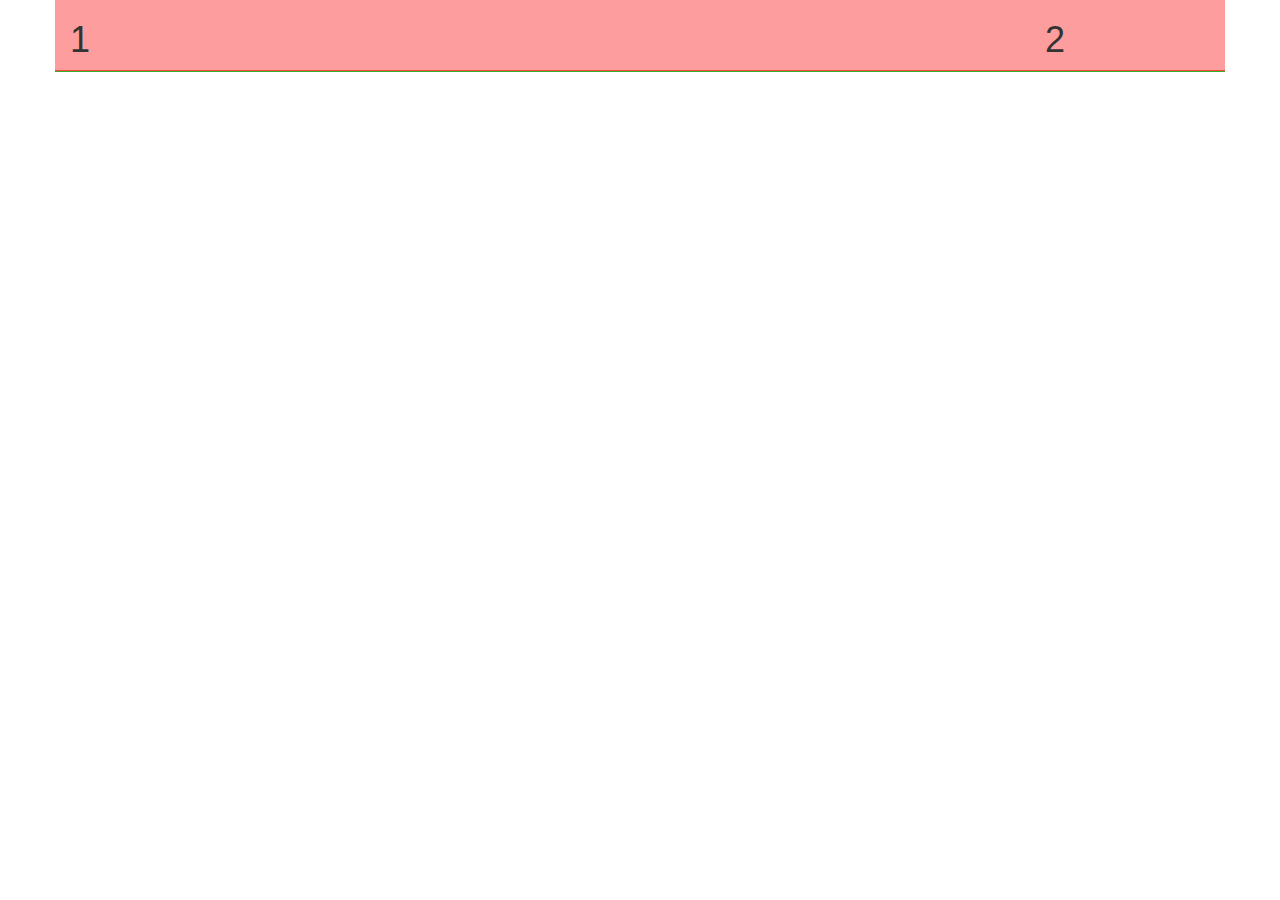
<file: index.html>
<!DOCTYPE html>
<html lang="pt-br">
  <head>
    <meta charset="utf-8">
    <meta http-equiv="X-UA-Compatible" content="IE=edge">
    <!--  tag utilizada para criar designs responsivos essa abaixo. -->
    <meta name="viewport" content="width=device-width, initial-scale=1">
    <!-- The above 3 meta tags *must* come first in the head; any other head content must come *after* these tags -->
    <title>Bootstrap</title>
    
    <!-- Bootstrap -->
    <link href="bootstrap/css/bootstrap.min.css" rel="stylesheet">
    <!-- Css -->
    <link rel="stylesheet" type="text/css" href="estilo.css">
    

    <!-- HTML5 shim and Respond.js for IE8 support of HTML5 elements and media queries -->
    <!-- WARNING: Respond.js doesn't work if you view the page via file:// -->
    <!--[if lt IE 9]>  
			<script src="js/html5shiv.js"></script>
	<![endif]-->
  </head>
  <body>
   <!-- A classe container do bootstrap, vai englobar todo o conteúdo do site -->
   <div class="container marcador2">
    
    <!-- Com a class "Row" posso criar linhas no meu layout -->
     <div class="row">
      <!-- No site do Bootstrap temos diversos tipos de colunas 
      Ex: col-md, col-sm, e etc, cada um tem a sua finalidade para cada
      dispositivo com um ViewPort Diferente
       -->
      <!-- Criamos o row, e depois definimos a coluna utilizando col- e o parametro e o tamanho do grid que queremos usar -->

       <div class="col-xs-6 col-sm-10 col-md-2 col-lg-10 marcador">
         <h1>1</h1>
       </div>

       <div class="col-xs-6 col-sm-2 col-md-10 col-lg-2 marcador">
         <h1>2</h1>
       </div>

     </div>

   </div>



    <!-- jQuery (necessary for Bootstrap's JavaScript plugins) -->
    <script src="https://ajax.googleapis.com/ajax/libs/jquery/1.11.3/jquery.min.js"></script>
    <!-- Include all compiled plugins (below), or include individual files as needed -->
    <script src="bootstrap/js/bootstrap.min.js"></script>
  </body>
</html>
</file>
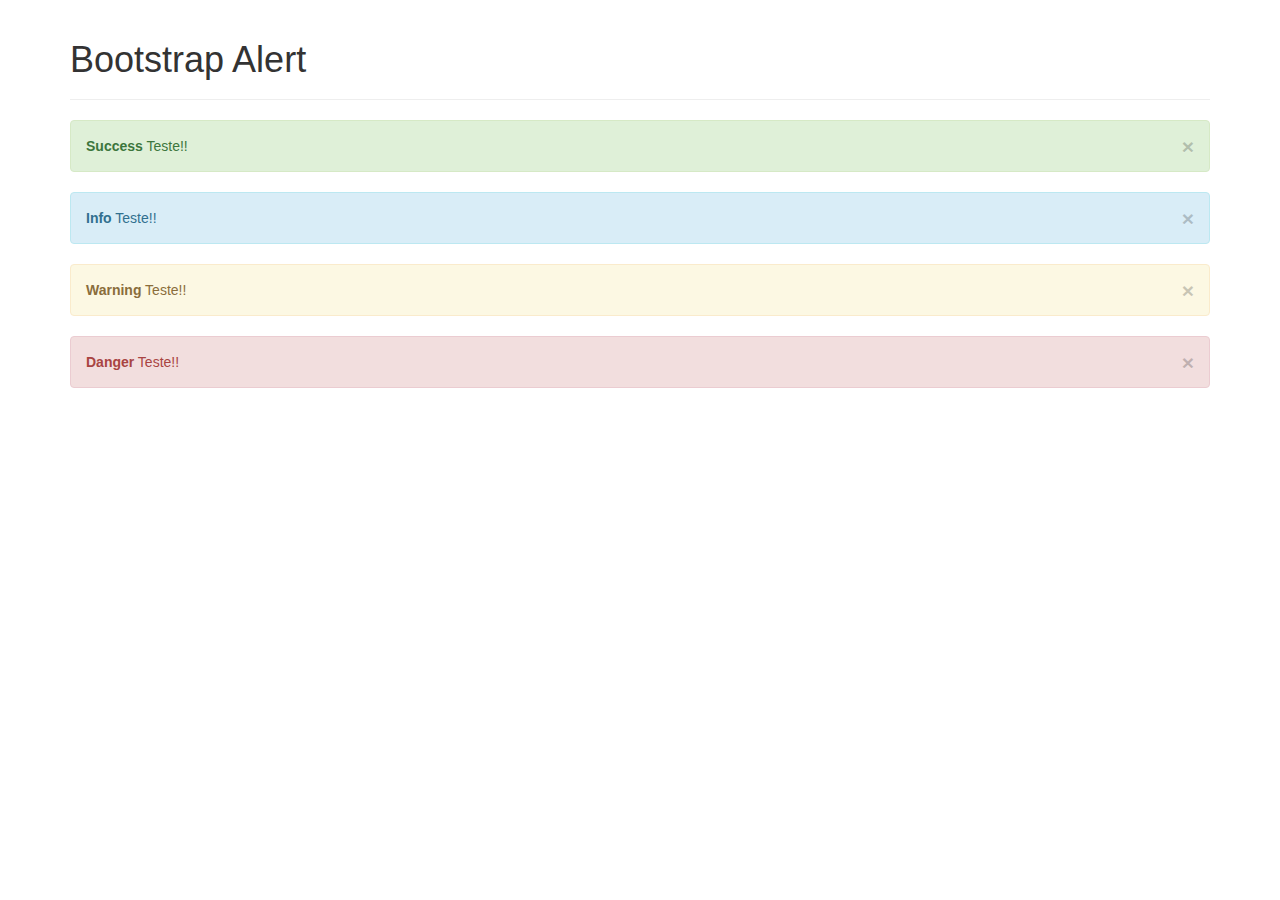
<file: alertas.html>
<!DOCTYPE html>
<html lang="pt-br">
  <head>
    <meta charset="utf-8">
    <meta http-equiv="X-UA-Compatible" content="IE=edge">
    <!--  tag utilizada para criar designs responsivos essa abaixo. -->
    <meta name="viewport" content="width=device-width, initial-scale=1">
    <!-- The above 3 meta tags *must* come first in the head; any other head content must come *after* these tags -->
    <title>Alertas</title>
    
    <!-- Bootstrap -->
    <link href="bootstrap/css/bootstrap.min.css" rel="stylesheet">
    <!-- Css -->
    <link rel="stylesheet" type="text/css" href="estilo.css">
    

    <!-- HTML5 shim and Respond.js for IE8 support of HTML5 elements and media queries -->
    <!-- WARNING: Respond.js doesn't work if you view the page via file:// -->
    <!--[if lt IE 9]>  
			<script src="js/html5shiv.js"></script>
	<![endif]-->
  </head>
  <body>
   <!-- A classe container do bootstrap, vai englobar todo o conteúdo do site -->
 
   <div class="container">
     <div class="page-header">
       <h1>Bootstrap Alert</h1>
     </div>
     <!-- Criando alertas, toda a documentação esta no site do bootstrap -->
     <div class="alert alert-success" role="alert">  
        <!-- criando um botao de fechar o alerta
          Esse role="Alert" serve para os leitores de tela, ou seja é um questão de acessibilidade.
         -->

       <button type="button" class="close" data-dismiss="alert">
         <span>&times;</span>
       </button>
       <strong>Success</strong> Teste!!
     </div>

     <div class="alert alert-info" role="alert">
      <button type="button" class="close" data-dismiss="alert">
         <span>&times;</span>
       </button>
       <strong>Info</strong> Teste!!
     </div>

     <div class="alert alert-warning"  role="alert">
      <button type="button" class="close" data-dismiss="alert">
         <span>&times;</span>
       </button>
       <strong>Warning</strong> Teste!!
     </div>

     <div class="alert alert-danger"  role="alert">
      <button type="button" class="close" data-dismiss="alert">
         <span>&times;</span>
       </button>
       <strong>Danger</strong> Teste!!
     </div>

   </div>


    <!-- jQuery (necessary for Bootstrap's JavaScript plugins) -->
    <script src="https://ajax.googleapis.com/ajax/libs/jquery/1.11.3/jquery.min.js"></script>
    <!-- Include all compiled plugins (below), or include individual files as needed -->
    <script src="bootstrap/js/bootstrap.min.js"></script>
  </body>
</html>
</file>
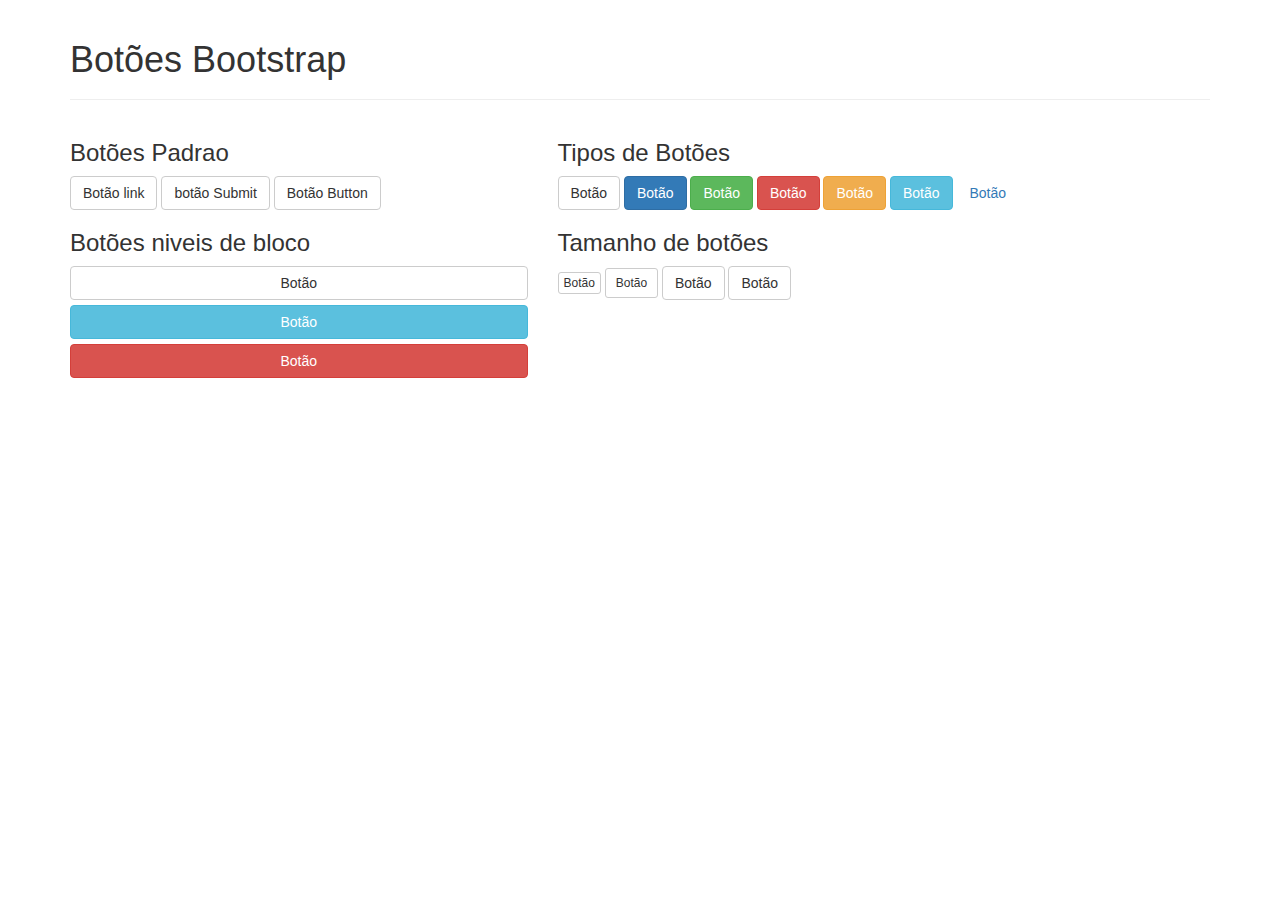
<file: botoes.html>
<!DOCTYPE html>
<html lang="pt-br">
  <head>
    <meta charset="utf-8">
    <meta http-equiv="X-UA-Compatible" content="IE=edge">
    <meta name="viewport" content="width=device-width, initial-scale=1">
    <!-- The above 3 meta tags *must* come first in the head; any other head content must come *after* these tags -->
    <title>Botões Bootstrap</title>

    <!-- Bootstrap -->
    <link href="bootstrap/css/bootstrap.min.css" rel="stylesheet">
    <link href="estilo.css" rel="stylesheet">

    <!-- HTML5 shim and Respond.js for IE8 support of HTML5 elements and media queries -->
    <!-- WARNING: Respond.js doesn't work if you view the page via file:// -->
    <!--[if lt IE 9]>
      <script src="https://oss.maxcdn.com/html5shiv/3.7.2/html5shiv.min.js"></script>
      <script src="https://oss.maxcdn.com/respond/1.4.2/respond.min.js"></script>
    <![endif]-->
  </head>
  <body>
    
    <div class="container">
      <!-- Criar um cabeçalho -Pageheader -->
      <div class="page-header">
        <h1>Botões Bootstrap</h1>
      </div>
      <div class="row">
      <div class="col-sm-5">
        <h3>Botões Padrao</h3>
        <a href="#" class="btn btn-default">Botão link</a>
        <input type="submit" class="btn btn-default" value="botão Submit">
        <button class="btn btn-default">Botão Button</button> <!-- Mais recomendado -->
      </div>

      <div class="col-sm-7">

         <h3>Tipos de Botões</h3>

         <button class="btn btn-default">Botão</button>
         <button class="btn btn-primary">Botão</button>
         <button class="btn btn-success">Botão</button>
         <button class="btn btn-danger">Botão</button>
         <button class="btn btn-warning">Botão</button>
         <button class="btn btn-info">Botão</button>
         <button class="btn btn-link">Botão</button>

      </div> 
      </div><!-- Row -->

      <div class="row">
        
        <div class="col-sm-5">
          <h3>Botões niveis de bloco</h3>
          <button class="btn btn-default btn-block">Botão</button>
          <button class="btn btn-info btn-block">Botão</button>
          <button class="btn btn-danger btn-block">Botão</button>

        </div>
        <div class="col-sm-7">
          <h3>Tamanho de botões</h3>
          <button class="btn btn-default  btn-xs">Botão</button>
          <button class="btn btn-default  btn-sm">Botão</button>
          <button class="btn btn-default  btn-md">Botão</button>
          <button class="btn btn-default  btm-lg">Botão</button>
        </div>

      </div><!-- Row -->

    </div>
    

    <!-- jQuery (necessary for Bootstrap's JavaScript plugins) -->
    <script src="https://ajax.googleapis.com/ajax/libs/jquery/1.11.3/jquery.min.js"></script>
    <!-- Include all compiled plugins (below), or include individual files as needed -->
    <script src="bootstrap/js/bootstrap.min.js"></script>
  </body>
</html>
</file>
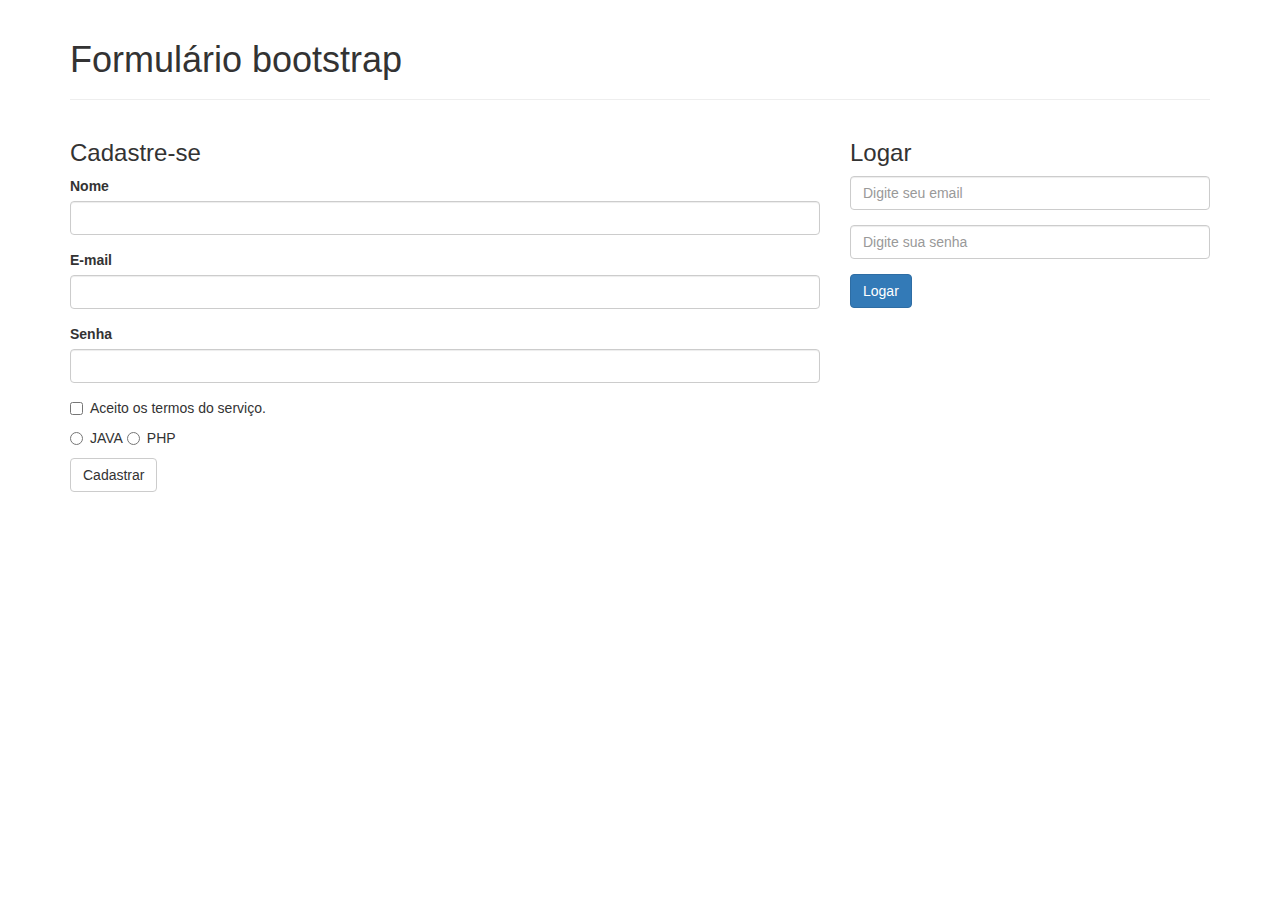
<file: formulario.html>
<!DOCTYPE html>
<html lang="pt-br">
  <head>
    <meta charset="utf-8">
    <meta http-equiv="X-UA-Compatible" content="IE=edge">
    <meta name="viewport" content="width=device-width, initial-scale=1">
    <!-- The above 3 meta tags *must* come first in the head; any other head content must come *after* these tags -->
    <title>Formulários</title>

    <!-- Bootstrap -->
    <link href="bootstrap/css/bootstrap.min.css" rel="stylesheet">
    <link href="estilo.css" rel="stylesheet">

    <!-- HTML5 shim and Respond.js for IE8 support of HTML5 elements and media queries -->
    <!-- WARNING: Respond.js doesn't work if you view the page via file:// -->
    <!--[if lt IE 9]>
      <script src="https://oss.maxcdn.com/html5shiv/3.7.2/html5shiv.min.js"></script>
      <script src="https://oss.maxcdn.com/respond/1.4.2/respond.min.js"></script>
    <![endif]-->
  </head>
  <body>
    
    <div class="container">
      <!-- Criar um cabeçalho -Pageheader -->
      <div class="page-header">
        <h1>Formulário bootstrap</h1>
      </div>

      <div class="row">

        <div class="col-sm-8">
          <h3>Cadastre-se</h3>
          <!-- Criando Formulário -->
          <form>
            
            <div class="form-group">
              <!-- O id "Nome" no "for" do label, serve para quando clicar em cima do nome "nome", selecionar o campo de escrever automaticamente -->
              <label for="nome">Nome</label>
              <!-- Essa classe "form-control" aplica uma formatação própria do bootstrap ao formulário -->
              <input type="text" class="form-control" id="nome">
            </div>

            <div class="form-group">
              <label for="email">E-mail</label>
              <input type="email" id="email" class="form-control">
            </div>

            <div class="form-group">
              <label for="senha">Senha</label>
              <input type="password" id="senha" class="form-control">
            </div>
            <!-- Criar um checkbox -->
            <div class="checkbox">
              <label>
                <input type="checkbox"> Aceito os termos do serviço.
              </label>
            </div>

            <div class="radio">
              <label>
                <input type="radio" name="opcoes"> JAVA
              </label>

               <label>
                <input type="radio" name="opcoes"> PHP
              </label>
            </div>

            <button type="submit" class="btn btn-default">Cadastrar</button>




          </form>

        </div>

        <div class="col-sm-4">
          <h3>Logar</h3>

          <div class="form-group">
            <input type="email" id="email" class="form-control" placeholder="Digite seu email">
          </div>

          <div class="form-group">
            <input type="password" id="senha" class="form-control" placeholder="Digite sua senha">
          </div>

          <button type="submit" class="btn btn-primary">Logar</button>

        </div>

      </div>

    </div>  

    <!-- jQuery (necessary for Bootstrap's JavaScript plugins) -->
    <script src="https://ajax.googleapis.com/ajax/libs/jquery/1.11.3/jquery.min.js"></script>
    <!-- Include all compiled plugins (below), or include individual files as needed -->
    <script src="bootstrap/js/bootstrap.min.js"></script>
  </body>
</html>
</file>
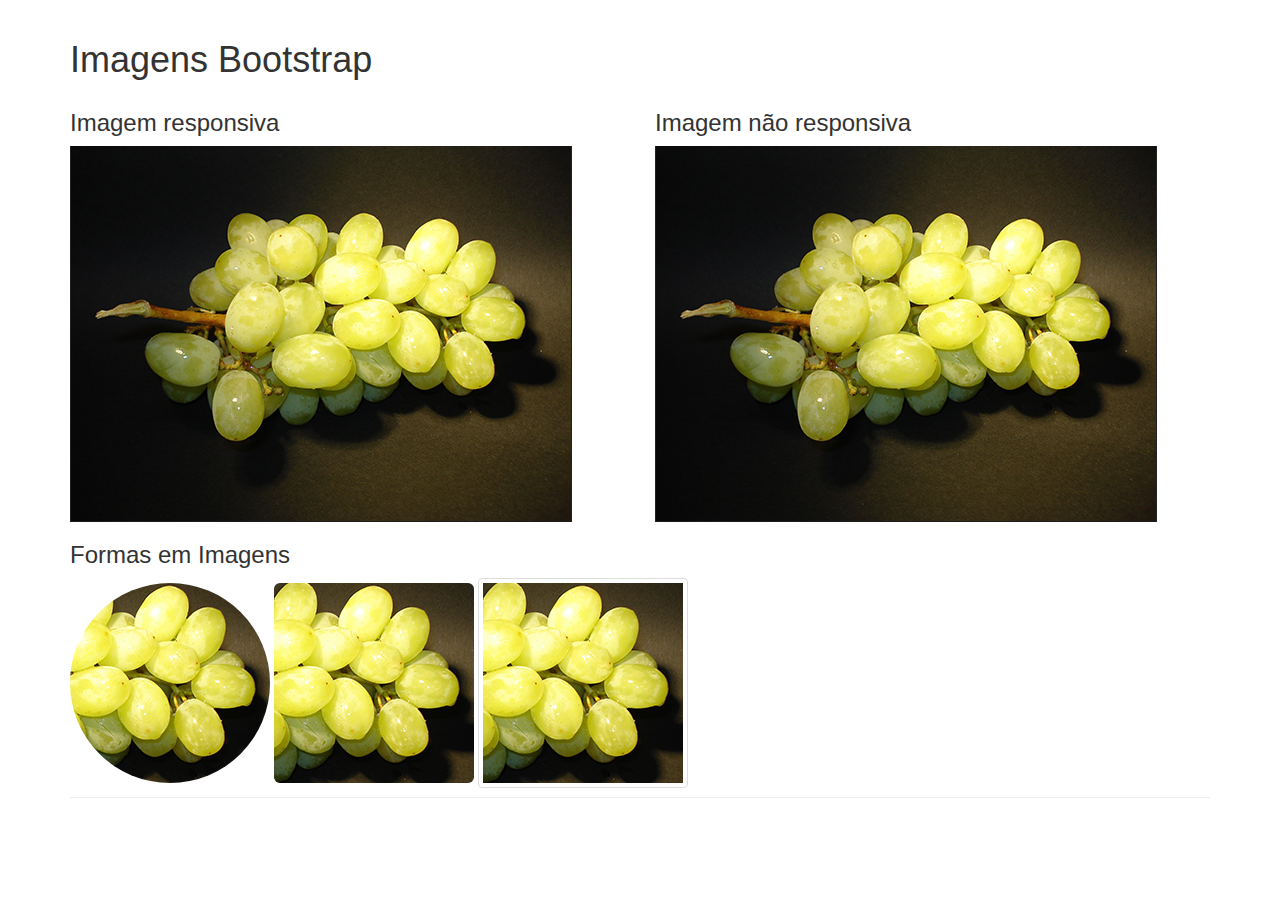
<file: imagens.html>
<!DOCTYPE html>
<html lang="pt-br">
  <head>
    <meta charset="utf-8">
    <meta http-equiv="X-UA-Compatible" content="IE=edge">
    <meta name="viewport" content="width=device-width, initial-scale=1">
    <!-- The above 3 meta tags *must* come first in the head; any other head content must come *after* these tags -->
    <title>Imagens Bootstrap</title>

    <!-- Bootstrap -->
    <link href="bootstrap/css/bootstrap.min.css" rel="stylesheet">
    <link href="estilo.css" rel="stylesheet">

    <!-- HTML5 shim and Respond.js for IE8 support of HTML5 elements and media queries -->
    <!-- WARNING: Respond.js doesn't work if you view the page via file:// -->
    <!--[if lt IE 9]>
      <script src="https://oss.maxcdn.com/html5shiv/3.7.2/html5shiv.min.js"></script>
      <script src="https://oss.maxcdn.com/respond/1.4.2/respond.min.js"></script>
    <![endif]-->
  </head>
  <body>
    
    <div class="container">
      <!-- Criar um cabeçalho -Pageheader -->
      <div class="page-header">
        <h1>Imagens Bootstrap</h1>
        <!-- Class="img-responsive" para deixar a imagem responsiva -->
        <div class="row">
          <div class="col-sm-6">
            <h3>Imagem responsiva</h3>
            <img src="img/uvas.png" class="img-responsive ">
          </div>
          <div class="col-sm-6">
             <h3>Imagem não responsiva</h3>
             <img src="img/uvas.png">
          </div>
        </div> <!-- Fim da row -->
        <!-- Para colocar formas nas imagens -->
        <div class="row">
          <div class="col-sm-12">
            <h3>Formas em Imagens</h3>
            <img src="img/uvas200.png" class="img-circle">
            <img src="img/uvas200.png" class="img-rounded">
            <img src="img/uvas200.png" class="img-thumbnail">

          </div>
        </div>

      </div>
    </div>

    <!-- jQuery (necessary for Bootstrap's JavaScript plugins) -->
    <script src="https://ajax.googleapis.com/ajax/libs/jquery/1.11.3/jquery.min.js"></script>
    <!-- Include all compiled plugins (below), or include individual files as needed -->
    <script src="bootstrap/js/bootstrap.min.js"></script>
  </body>
</html>
</file>
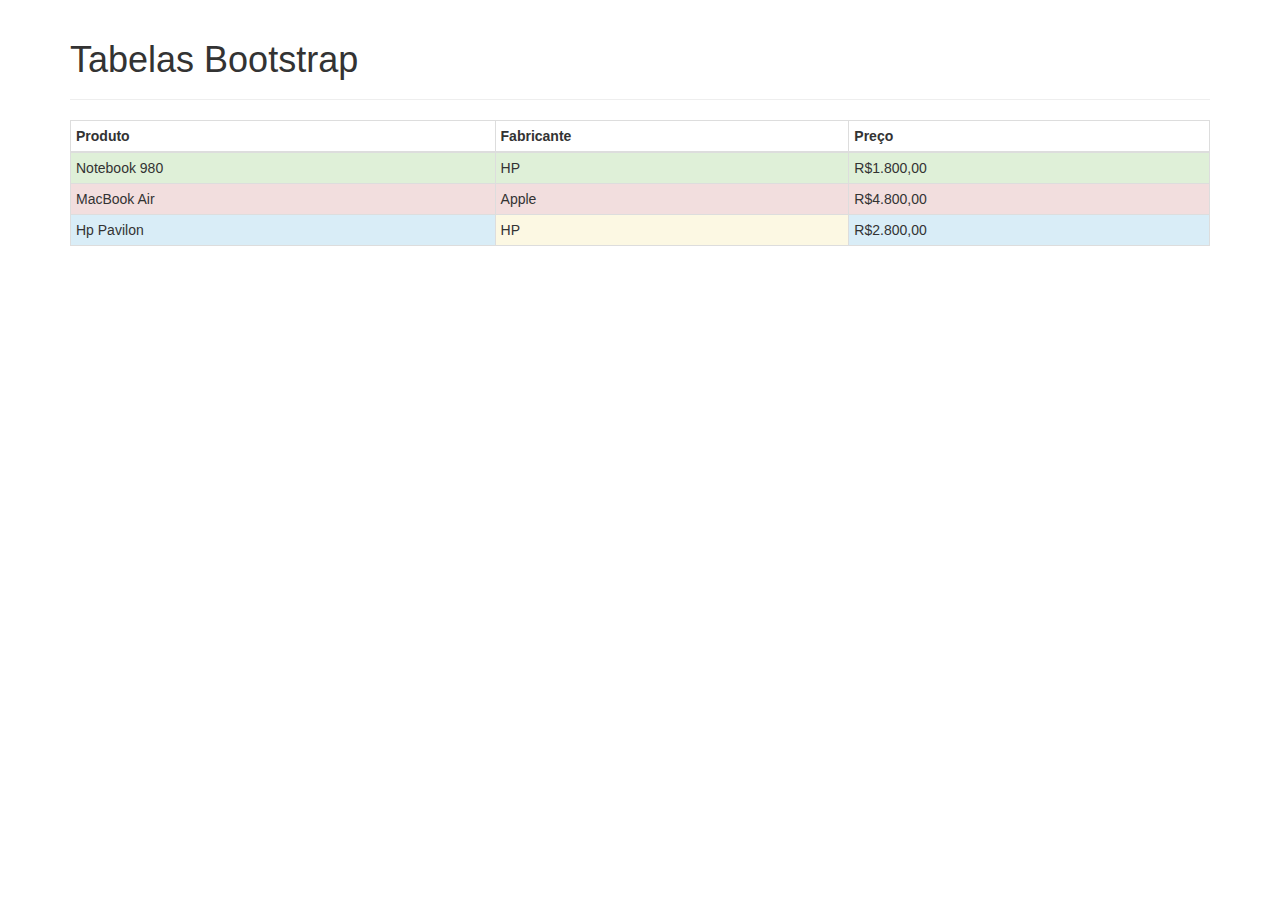
<file: tabelas.html>
<!DOCTYPE html>
<html lang="pt-br">
  <head>
    <meta charset="utf-8">
    <meta http-equiv="X-UA-Compatible" content="IE=edge">
    <meta name="viewport" content="width=device-width, initial-scale=1">
    <!-- The above 3 meta tags *must* come first in the head; any other head content must come *after* these tags -->
    <title>Tabela Bootstrap</title>

    <!-- Bootstrap -->
    <link href="bootstrap/css/bootstrap.min.css" rel="stylesheet">
    <link href="estilo.css" rel="stylesheet">

    <!-- HTML5 shim and Respond.js for IE8 support of HTML5 elements and media queries -->
    <!-- WARNING: Respond.js doesn't work if you view the page via file:// -->
    <!--[if lt IE 9]>
      <script src="https://oss.maxcdn.com/html5shiv/3.7.2/html5shiv.min.js"></script>
      <script src="https://oss.maxcdn.com/respond/1.4.2/respond.min.js"></script>
    <![endif]-->
  </head>
  <body>
    
    <div class="container">
      <!-- Criar um cabeçalho -Pageheader -->
      <div class="page-header">
        <h1>Tabelas Bootstrap</h1>
      </div>
      <!-- Para formatar com bootstrap apenas basta digitar dentro da class="table" -->
      <!-- A class "table-striped, fará uma alternância de cores entre as linhas da tabela" -->
      <!-- a table-hover, muda de cor quando passa o cursos -->
      <!-- e o condensed diminui o espaçamento, o padding -->
      <table class="table table-striped table-bordered table-hover table-condensed">
        <thead>
          <tr>
            <th>Produto</th>
            <th>Fabricante</th>
            <th>Preço</th>
          </tr>
        </thead>
        <tbody>
          <tr class="success">

            <td>Notebook 980</td>
            <td>HP</td>
            <td>R$1.800,00</td>
            
          </tr>
          <tr class="danger">

            <td>MacBook Air</td>
            <td>Apple</td>
            <td>R$4.800,00</td>
            
          </tr>
          <tr class="info">

            <td>Hp Pavilon</td>
            <td class="warning">HP</td>
            <td>R$2.800,00</td>
            
          </tr>
        </tbody>
      </table>
      </div>
   


    <!-- jQuery (necessary for Bootstrap's JavaScript plugins) -->
    <script src="https://ajax.googleapis.com/ajax/libs/jquery/1.11.3/jquery.min.js"></script>
    <!-- Include all compiled plugins (below), or include individual files as needed -->
    <script src="bootstrap/js/bootstrap.min.js"></script>

  </body>
</html>
</file>
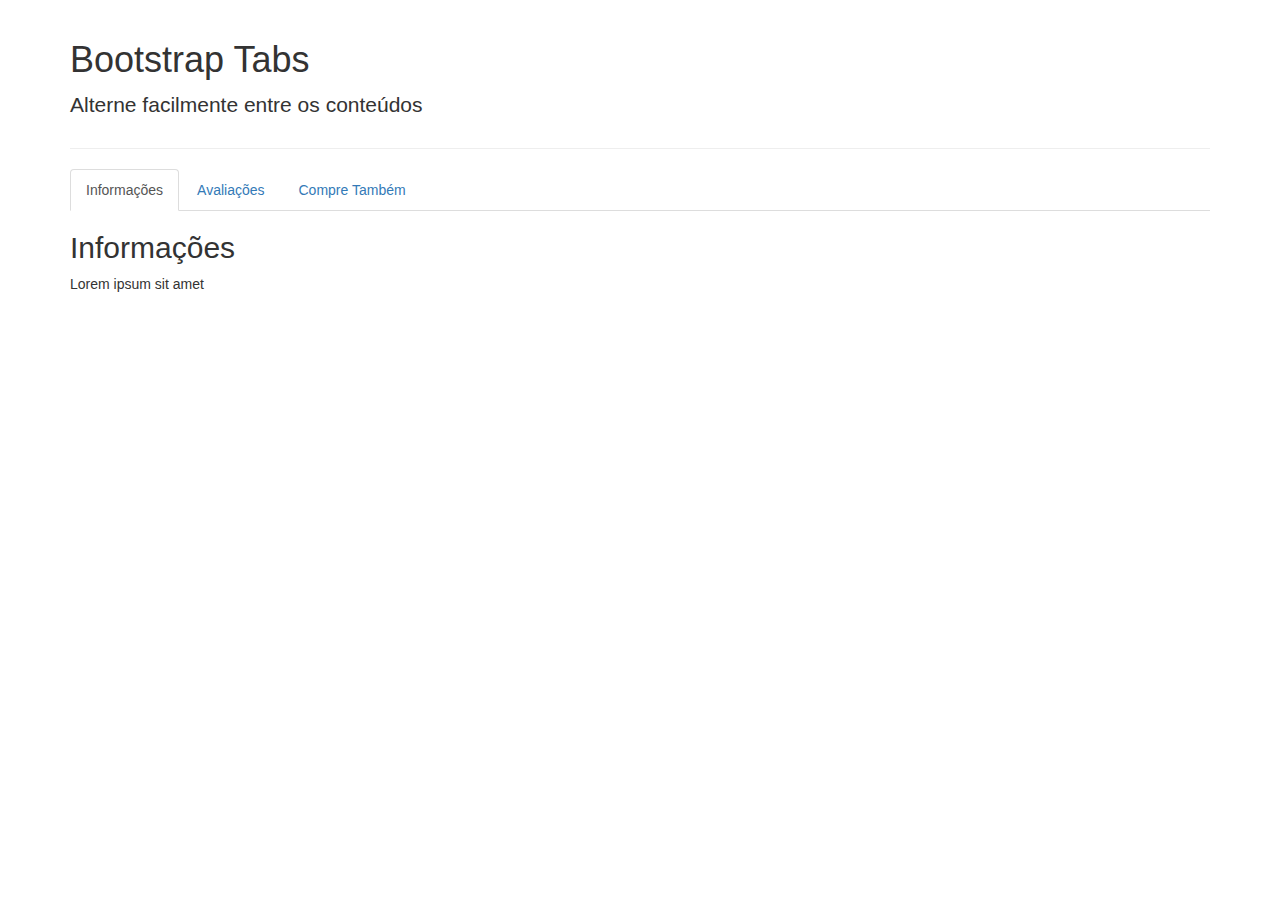
<file: tabs.html>
<!DOCTYPE html>
<html lang="pt-br">
  <head>
    <meta charset="utf-8">
    <meta http-equiv="X-UA-Compatible" content="IE=edge">
    <!--  tag utilizada para criar designs responsivos essa abaixo. -->
    <meta name="viewport" content="width=device-width, initial-scale=1">
    <!-- The above 3 meta tags *must* come first in the head; any other head content must come *after* these tags -->
    <title>Bootstrap Tabs</title>
    
    <!-- Bootstrap -->
    <link href="bootstrap/css/bootstrap.min.css" rel="stylesheet">
    <!-- Css -->
    <link rel="stylesheet" type="text/css" href="estilo.css">
    

    <!-- HTML5 shim and Respond.js for IE8 support of HTML5 elements and media queries -->
    <!-- WARNING: Respond.js doesn't work if you view the page via file:// -->
    <!--[if lt IE 9]>  
			<script src="js/html5shiv.js"></script>
	<![endif]-->
  </head>
  <body>
   <!-- A classe container do bootstrap, vai englobar todo o conteúdo do site -->
    <!-- Dica: Esse data-toggle = é responsável por fazer ações em quase tudo
    Qualquer dúvida entre no site getbootstrap

     -->
   <div class="container">

     <div class="page-header">
       <h1>Bootstrap Tabs</h1>
       <!-- Lead serve para aplicar formatação para subtítulos. -->
       <p class="lead">Alterne facilmente entre os conteúdos</p>
     </div> <!-- page-header -->

     <!-- Criação das abas -->
     <ul class="nav nav-tabs" role="tablist">
       <li class="active"><a href="#info" role="tab" data-toggle="tab">Informações</a></li>
       <li> <a href="#ava" role="tab" data-toggle="tab">Avaliações</a></li>
       <li><a href="#compre" role="tab" data-toggle="tab">Compre Também</a></li>
     </ul>


     <!-- Conteúdo das abas -->
     <div class="tab-content">
       
      <!-- aba Informações -->
      <div class="tab-pane active" role="tabpanel" id="info">
        <h2>Informações</h2>
        <p>Lorem ipsum sit amet</p>
      </div>

      <!-- aba Avaliações -->
      <div class="tab-pane"  role="tabpanel" id="ava">
        <h2>Avaliações</h2>
        <p>Lorem ipsum sit amet</p>
      </div>

      <!-- aba Compre também -->
      <div class="tab-pane"  role="tabpanel" id="compre">
        <h2>Compre Também</h2>
        <p>Lorem ipsum sit amet</p>
      </div>

     </div>

   </div> <!-- Container -->

    <!-- jQuery (necessary for Bootstrap's JavaScript plugins) -->
    <script src="https://ajax.googleapis.com/ajax/libs/jquery/1.11.3/jquery.min.js">
      
   
    </script>
    <!-- Include all compiled plugins (below), or include individual files as needed -->
    <script src="bootstrap/js/bootstrap.min.js"></script>
  </body>
</html>
</file>
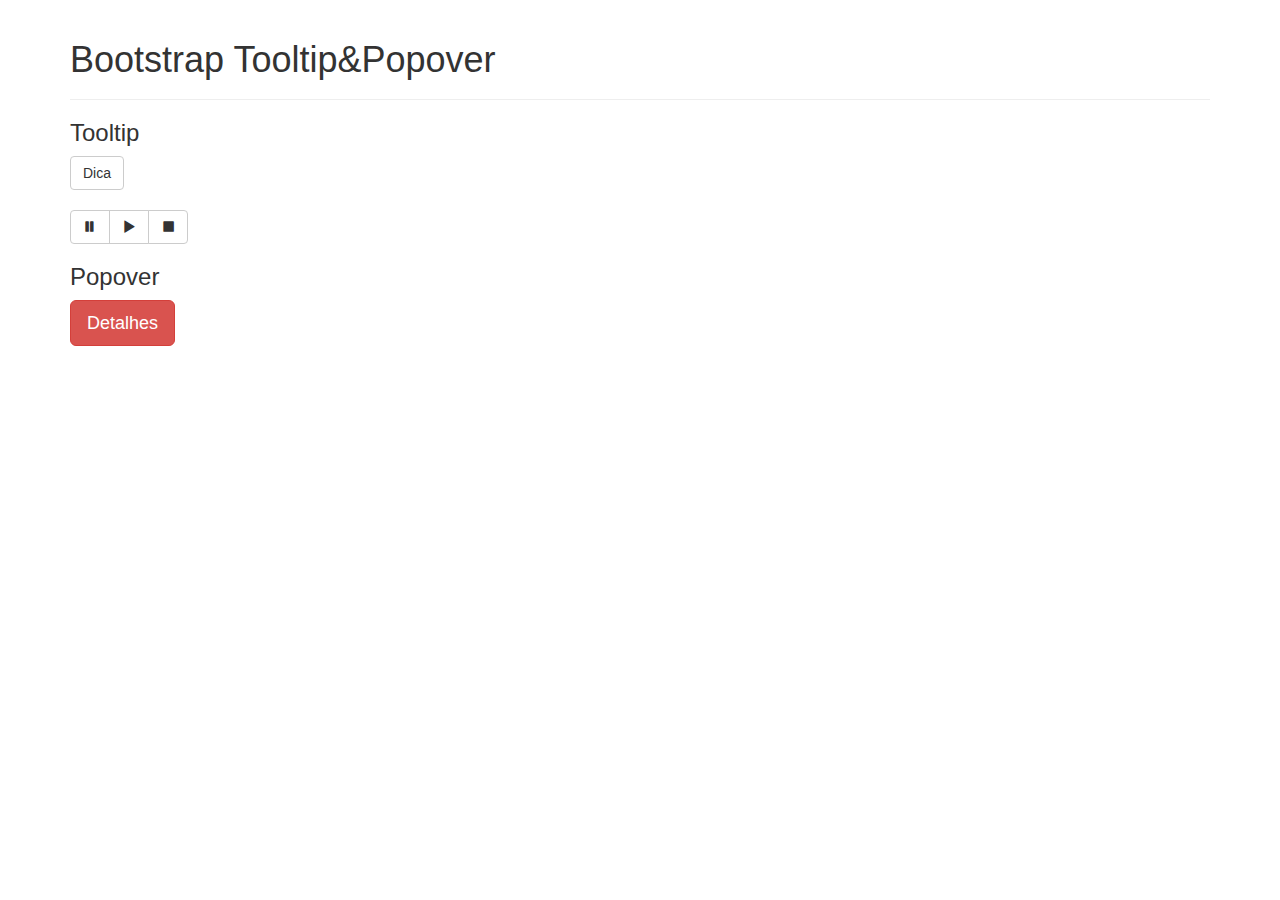
<file: tooltip.html>
<!DOCTYPE html>
<html lang="pt-br">
  <head>
    <meta charset="utf-8">
    <meta http-equiv="X-UA-Compatible" content="IE=edge">
    <!--  tag utilizada para criar designs responsivos essa abaixo. -->
    <meta name="viewport" content="width=device-width, initial-scale=1">
    <!-- The above 3 meta tags *must* come first in the head; any other head content must come *after* these tags -->
    <title>Tooltips & Popover</title>
    
    <!-- Bootstrap -->
    <link href="bootstrap/css/bootstrap.min.css" rel="stylesheet">
    <!-- Css -->
    <link rel="stylesheet" type="text/css" href="estilo.css">
    

    <!-- HTML5 shim and Respond.js for IE8 support of HTML5 elements and media queries -->
    <!-- WARNING: Respond.js doesn't work if you view the page via file:// -->
    <!--[if lt IE 9]>  
			<script src="js/html5shiv.js"></script>
	<![endif]-->
  </head>
  <body>
   <!-- A classe container do bootstrap, vai englobar todo o conteúdo do site -->
 
   <div class="container">

     <div class="page-header">
       <h1>Bootstrap Tooltip&Popover</h1>
     </div>

     <h3>Tooltip</h3>
     <!-- Criando a dica, o data-toggle =  fará a função, 
      o data-placement vai definir a posição onde aparecerá a dica
      e o title, é o que vai aparecer quando colocar o cursor sobre.
      -->
     <button type="button" class="btn btn-default" data-toggle="tooltip" data-placement="right" title="Detalhes do item">Dica</button>
     <br> <br>

   

     <div class="btn-toolbar" >
       <div class="btn-group">
          
          <button type="button" class="btn btn-default" data-toggle="tooltip" title="Pausar a Música">
            <span class="glyphicon glyphicon-pause"></span>
          </button>

          <button type="button" class="btn btn-default" data-toggle="tooltip" title="Tocar Música">
            <span class="glyphicon glyphicon-play"></span>
          </button>

          <button type="button" class="btn btn-default" data-toggle="tooltip" title="Parar Música">
            <span class="glyphicon glyphicon-stop"></span>
          </button>



       </div>
     </div>

     <h3>Popover</h3>
     <button type="button" class="btn btn-lg btn-danger" data-toggle="popover" title="Detalhes!!" data-content="Lorem ipson dolorem sit amet!!" data-placement="right">
     Detalhes
     </button>

   </div>


    <!-- jQuery (necessary for Bootstrap's JavaScript plugins) -->
    <script src="https://ajax.googleapis.com/ajax/libs/jquery/1.11.3/jquery.min.js">
      
    </script>
    <!-- Script usado nesse exemplo -->
    <script type="text/javascript">
      $(function () {
        $('[data-toggle="tooltip"]').tooltip()
        $('[data-toggle="popover"]').popover()
      })
    </script>
    </script>
    <!-- Include all compiled plugins (below), or include individual files as needed -->
    <script src="bootstrap/js/bootstrap.min.js"></script>
  </body>
</html>
</file>
<file: estilo.css>
.marcador{
	background:#fe9d9d;
	border-bottom: 1px solid #f94646;
}
.marcador2{
	background:#5bf946;
	border-bottom: 1px solid #36ae26;
}
</file>
